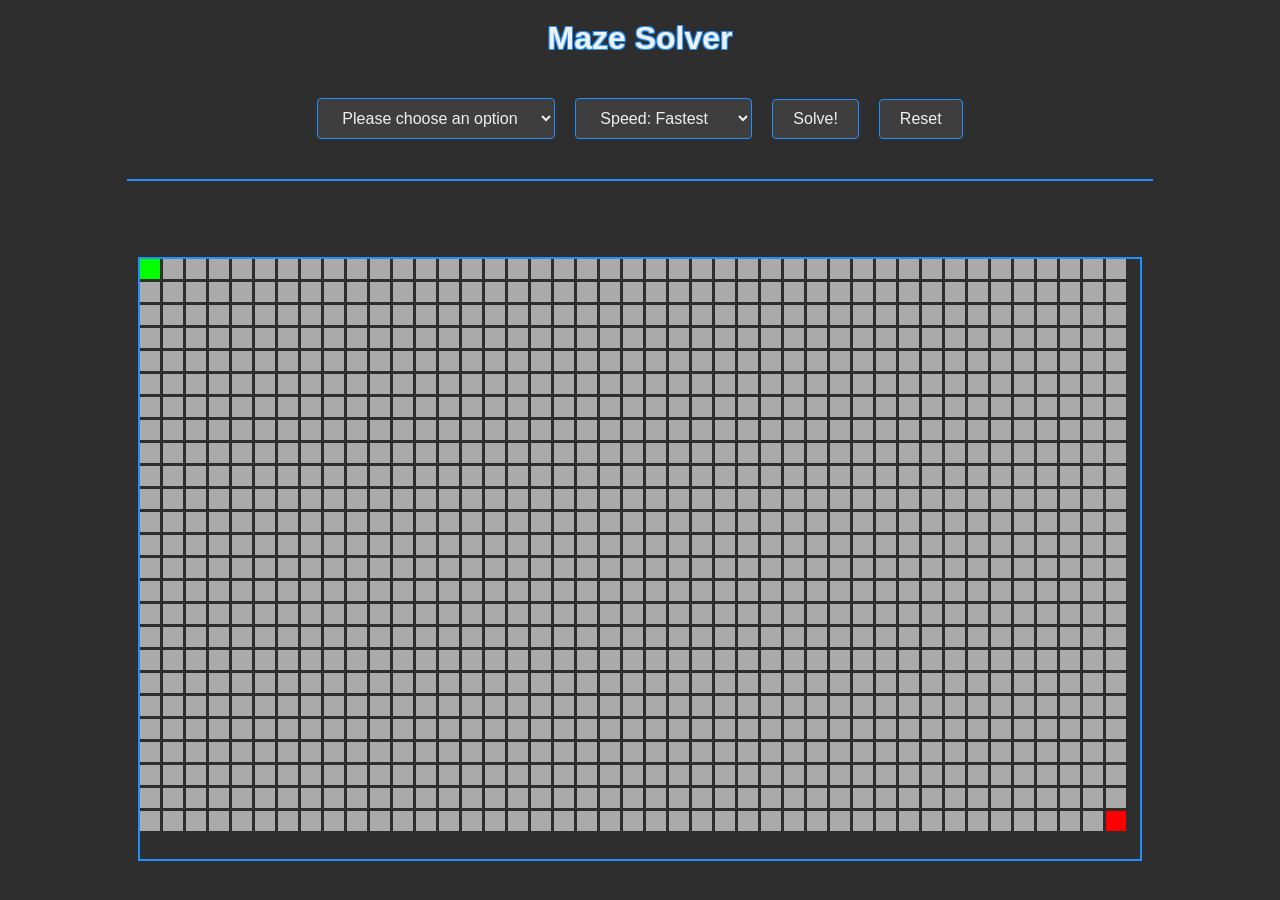
<file: index.html>
<!doctype html>
<html>
<head>
    <meta charset='utf-8' />
    <title>Maze Solver</title>
    <link href="maze.css" rel="stylesheet" type="text/css">
</head>
<body>
    <h1>Maze Solver</h1>
    <div class="controls">
        <select id="select-algorithm">
            <option value="">Please choose an option</option>
            <option value="Dijkstra's algorithm">Dijkstra's algorithm</option>
            <option value="A* Search">A* Search</option>
        </select>
        <select id="speed">
            <option value="Fastest">Speed: Fastest</option>
            <option value="Fast">Speed: Fast</option>
            <option value="Average">Speed: Average</option>
            <option value="Slow">Speed: Slow</option>
            <option value="Slowest">Speed: Slowest</option>
            <option value="Instant">Speed: Instant</option>
        </select>
        <button onclick="solveMaze()">Solve!</button>
        <button onclick="reset()">Reset</button>
    </div>
    <hr>
    <p id="outcome"></p>
    <canvas id="myCanvas" width="1000" height="600"></canvas>
    <script src="maze.js"></script>
    <script src="dijkstraAlgorithm.js"></script>
    <script src="astarSearch.js"></script>
</body>
</html>
</file>
<file: maze.css>
body {
    background-color: #2e2e2e;
    color: #f0f0f0;
    font-family: Verdana, Geneva, Tahoma, sans-serif;
    display: flex;
    flex-direction: column;
    align-items: center;
    margin: 0;
    padding: 0;
}

h1 {
    text-align: center;
    color: #f0f0f0;
    text-shadow: -1px -1px 0 #1e90ff, 1px -1px 0 #1e90ff, -1px 1px 0 #1e90ff, 1px 1px 0 #1e90ff;
    margin-top: 20px;
}

.controls {
    display: flex;
    flex-direction: row;
    justify-content: center;
    align-items: center;
    gap: 20px;
    margin: 20px 0;
}

select, button {
    background-color: #3e3e3e;
    border: thin solid #1e90ff;
    border-radius: 4px;
    color: #f0f0f0;
    padding: 10px 20px;
    font-size: 16px;
    cursor: pointer;
}

select:focus, button:focus {
    outline: none;
    box-shadow: 0 0 10px #1e90ff;
}

button:hover, select:hover {
    background-color: #505050;
}

canvas {
    margin-top: 20px;
    border: 2px solid #1e90ff;
}

hr {
    width: 80%;
    border: 1px solid #1e90ff;
    margin: 20px 0;
}

p {
    text-align: center;
    font-size: 18px;
}
</file>
